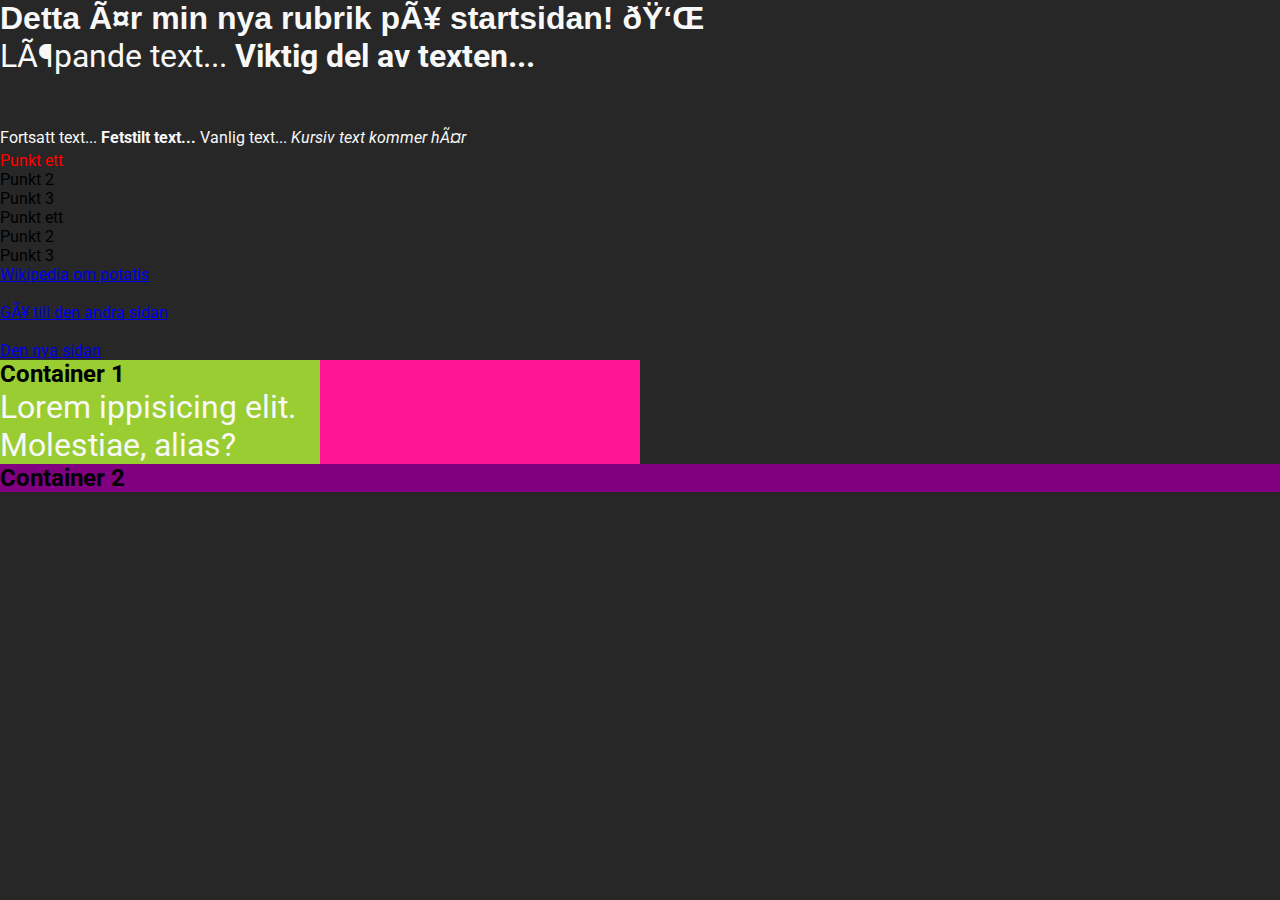
<file: index.html>
<!DOCTYPE html>
<html>

<head>
    <meta content="charset=UTF-8">
    <title>Min första sida</title>
    <link rel="stylesheet" href="style.css">
</head>

<body>
    <h1>Detta är min nya rubrik på startsidan! 👌</h1>
    <p>
        Löpande text...
        <strong>Viktig del av texten...</strong>
        <br><br>
        <span class="text">
            Fortsatt text...
            <b>Fetstilt text...</b>
            Vanlig text...
            <i>Kursiv text kommer här</i>
        </span>
    </p>

    <ol>
        <li id="punkt1">Punkt ett</li>
        <li>Punkt 2</li>
        <li>Punkt 3</li>
    </ol>

    <ul>
        <li>Punkt ett</li>
        <li>Punkt 2</li>
        <li>Punkt 3</li>
    </ul>

    <a href="https://sv.wikipedia.org/wiki/potatis">Wikipedia om potatis</a>

    <br><br>

    <a href="next-page.html">Gå till den andra sidan</a>
    <br><br>
    <a href="new-page.html">Den nya sidan</a>

    <div class="wrapper">
        <section class="container1">
            <h2>Container 1</h2>
            <p>Lorem ippisicing elit. Molestiae, alias?</p>
        </section>
    </div>

    <div class="container2">
        <h2>Container 2</h2>
    </div>
</body>

</html>
</file>
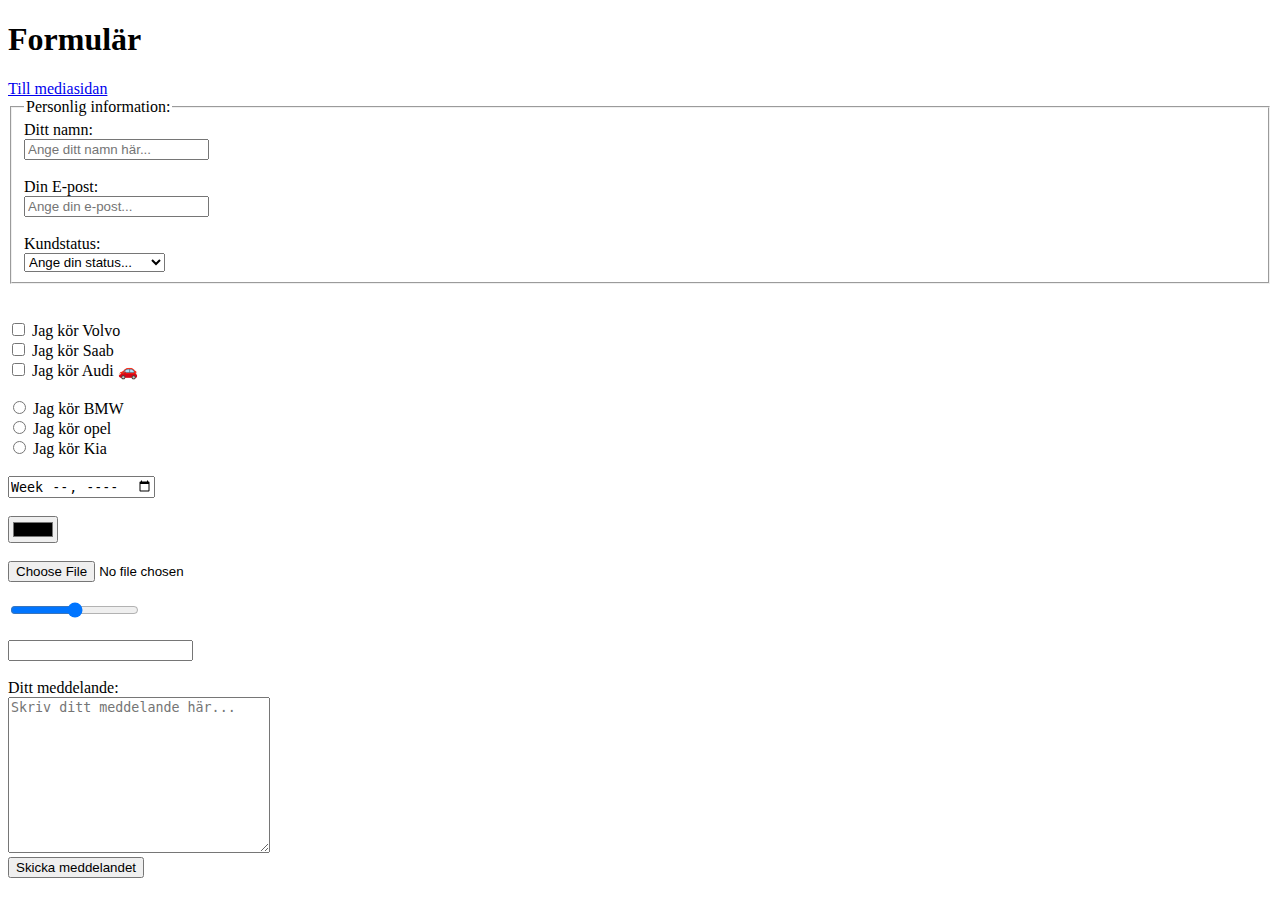
<file: forms.html>
<!DOCTYPE html>
<html lang="sv">

<head>
    <meta charset="UTF-8">
    <meta http-equiv="X-UA-Compatible" content="IE=edge">
    <meta name="viewport" content="width=device-width, initial-scale=1.0">
    <title>Formulär</title>
</head>

<body>
    <h1>Formulär</h1>
    <a href="media.html">Till mediasidan</a>


    <form>

        <fieldset>
            <legend>Personlig information:</legend>
            <label for="name">Ditt namn:</label>
            <br>
            <input type="text" name="name" id="name" placeholder="Ange ditt namn här...">

            <br><br>

            <label for="email">Din E-post:</label>
            <br>
            <input type="email" name="email" id="email" placeholder="Ange din e-post..." required>

            <br><br>

            <label for="customer-status">Kundstatus:</label><br>
            <select name="customer-status" id="customer-status" required>
                <option value="" disabled selected>Ange din status...</option>
                <option value="is-customer">Ja är kund</option>
                <option value="not-customer">Nej, jag är inte kund</option>
            </select>
        </fieldset>
        <br><br>

        <input type="checkbox" name="car1" id="volvo" value="volvo">
        <label for="volvo">Jag kör Volvo</label>
        <br>
        <input type="checkbox" name="car2" id="saab" value="saab">
        <label for="saab">Jag kör Saab</label>
        <br>
        <input type="checkbox" name="car3" id="audi" value="audi">
        <label for="audi">Jag kör Audi 🚗</label>

        <br><br>

        <input type="radio" name="car" id="bmw" value="bmw">
        <label for="bmw">Jag kör BMW</label>
        <br>

        <input type="radio" name="car" id="opel" value="opel">
        <label for="opel">Jag kör opel</label>

        <br>

        <input type="radio" name="car" id="kia" value="kia">
        <label for="kia">Jag kör Kia</label>

        <br><br>

        <input type="week" name="date" id="date">

        <br><br>

        <input type="color" name="color" id="color">
        <br><br>

        <input type="file" name="file" id="file">

        <br><br>

        <input type="range" name="" id="">

        <br><br>
        <input type="password" name="" id="">

        <br><br>


        <label for="message">Ditt meddelande:</label>
        <br>
        <textarea name="message" id="message" cols="30" rows="10" placeholder="Skriv ditt meddelande här..."></textarea>
        <br>
        <input type="submit" value="Skicka meddelandet">
    </form>

</body>

</html>
</file>
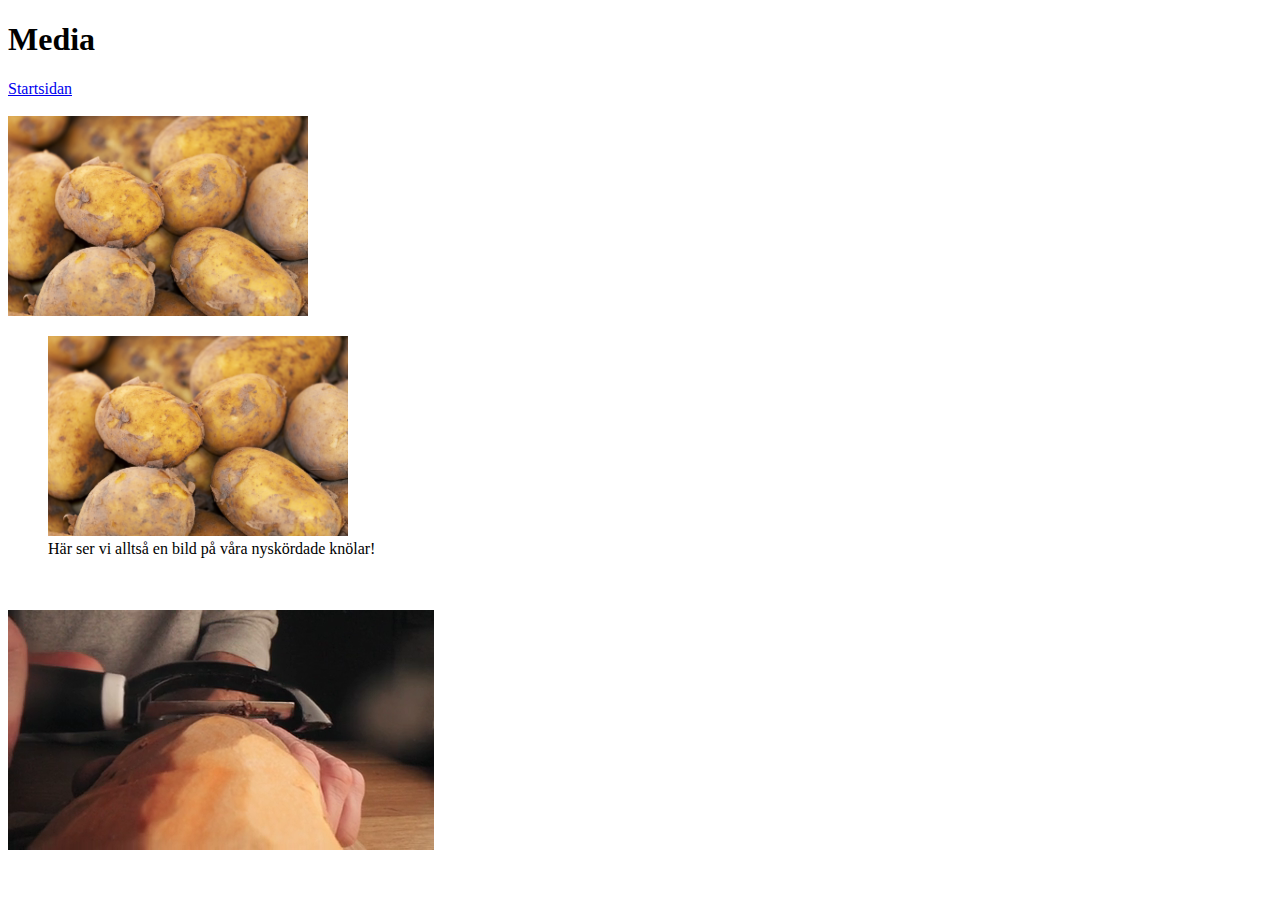
<file: media.html>
<!DOCTYPE html>
<html lang="sv">
<head>
    <meta charset="UTF-8">
    <meta http-equiv="X-UA-Compatible" content="IE=edge">
    <meta name="viewport" content="width=device-width, initial-scale=1.0">
    <title>Media</title>
</head>
<body>
    <h1>Media</h1>
    <a href="index.html" title="Länk till startsidan">Startsidan</a>

    <br><br>

    <img src="images/potato.jpg" alt="" height="200" title="Ett gäng potatisar">
    

    <figure>
        <img src="images/potato.jpg" alt="" width="300">
        <figcaption>
            Här ser vi alltså en bild på våra nyskördade knölar!
        </figcaption>
    </figure>

    <br><br>

    <video src="potato-video.mp4" autoplay muted loop playsinline>
        Tyvärr, din webbläsare stödjer ej video :(
    </video>

</body>
</html>
</file>
<file: style.css>
@import url('https://fonts.googleapis.com/css2?family=Roboto:wght@100;400;700&display=swap');

:root {
    --dark: #000;
    --accent: rgb(16, 79, 16);
    --font1: 'Roboto', sans-serif;
    --font2: Arial, Helvetica, sans-serif;
}

/* CSS-reset */
* {
    margin: 0;
    padding: 0;
    font-family: 'Roboto', sans-serif;
}

body {
    background-color: rgb(39, 39, 39);
}

h1 {
    color: #F8F8F8;
    font-family: var(--font2);
}

p {
    font-size: 2em;
    color: #F8F8F8;
    font-family: var(--font1);
    font-weight: 400;
}

.text {
    font-size: .5em;
}

#punkt1 {
    color: red;
}

.wrapper {
    background-color: deeppink;
    width: 50%;
}

.container1 {
    background-color: yellowgreen;
    width: 50%;
}

.container2 {
    background-color: purple;
    width: 100%;
}

br {
    margin: 25px;
}
</file>
